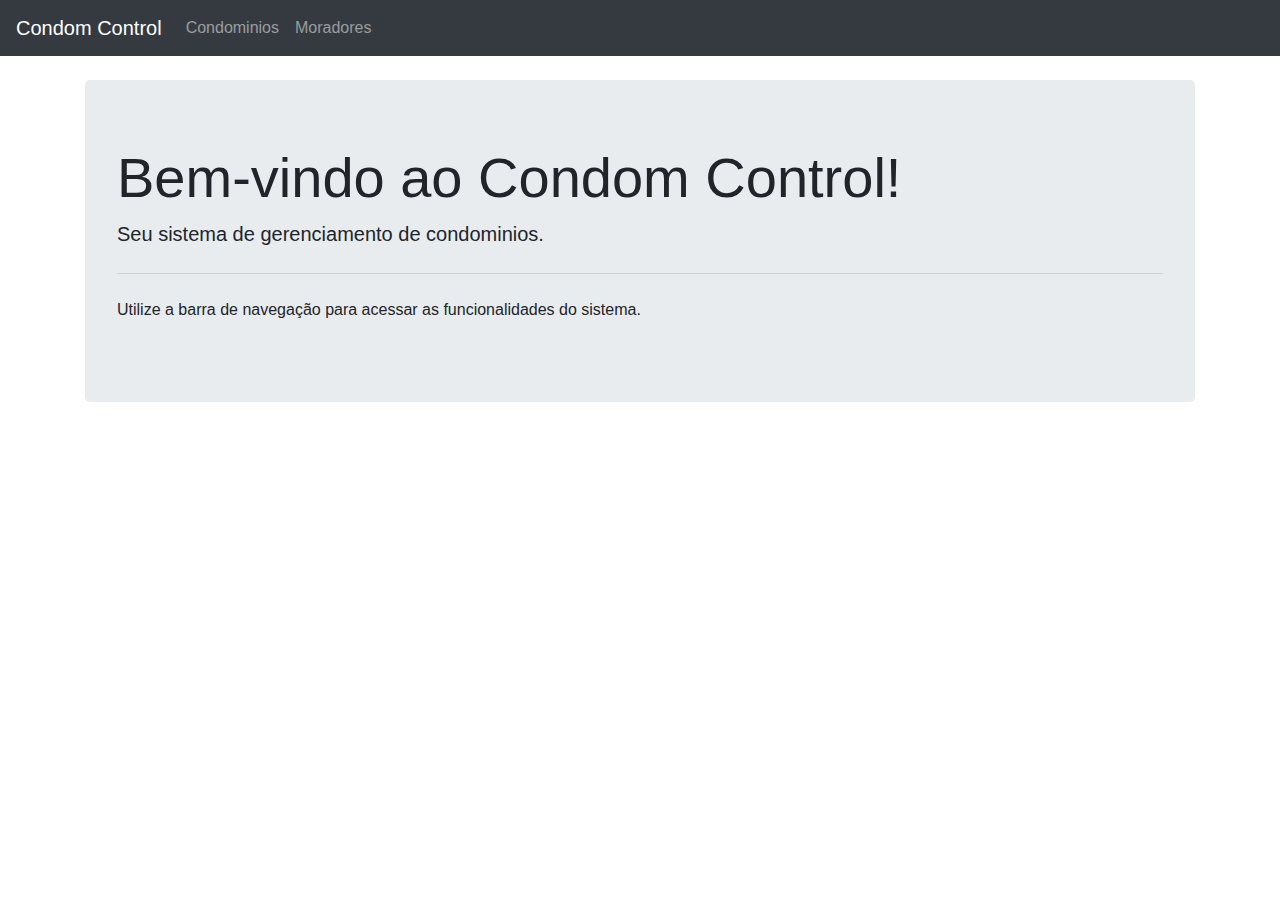
<file: src/main/resources/templates/index.html>
<!DOCTYPE html>
<html xmlns:th="http://www.thymeleaf.org">
<head>
    <title>Condom Control</title>
    <link rel="stylesheet" href="https://stackpath.bootstrapcdn.com/bootstrap/4.5.2/css/bootstrap.min.css">
</head>
<body>
    <nav class="navbar navbar-expand-lg navbar-dark bg-dark">
        <a class="navbar-brand" href="/">Condom Control</a>
        <button class="navbar-toggler" type="button" data-toggle="collapse" data-target="#navbarNav" aria-controls="navbarNav" aria-expanded="false" aria-label="Toggle navigation">
            <span class="navbar-toggler-icon"></span>
        </button>
        <div class="collapse navbar-collapse" id="navbarNav">
            <ul class="navbar-nav">
                <li class="nav-item">
                    <a class="nav-link" href="/condominios">Condominios</a>
                </li>
                <li class="nav-item">
                    <a class="nav-link" href="/moradores">Moradores</a>
                </li>
            </ul>
        </div>
    </nav>
    <div class="container">
        <div class="jumbotron mt-4">
            <h1 class="display-4">Bem-vindo ao Condom Control!</h1>
            <p class="lead">Seu sistema de gerenciamento de condominios.</p>
            <hr class="my-4">
            <p>Utilize a barra de navegação para acessar as funcionalidades do sistema.</p>
        </div>
    </div>
    <script src="https://code.jquery.com/jquery-3.5.1.slim.min.js"></script>
    <script src="https://cdn.jsdelivr.net/npm/@popperjs/core@2.5.4/dist/umd/popper.min.js"></script>
    <script src="https://stackpath.bootstrapcdn.com/bootstrap/4.5.2/js/bootstrap.min.js"></script>
</body>
</html>
</file>
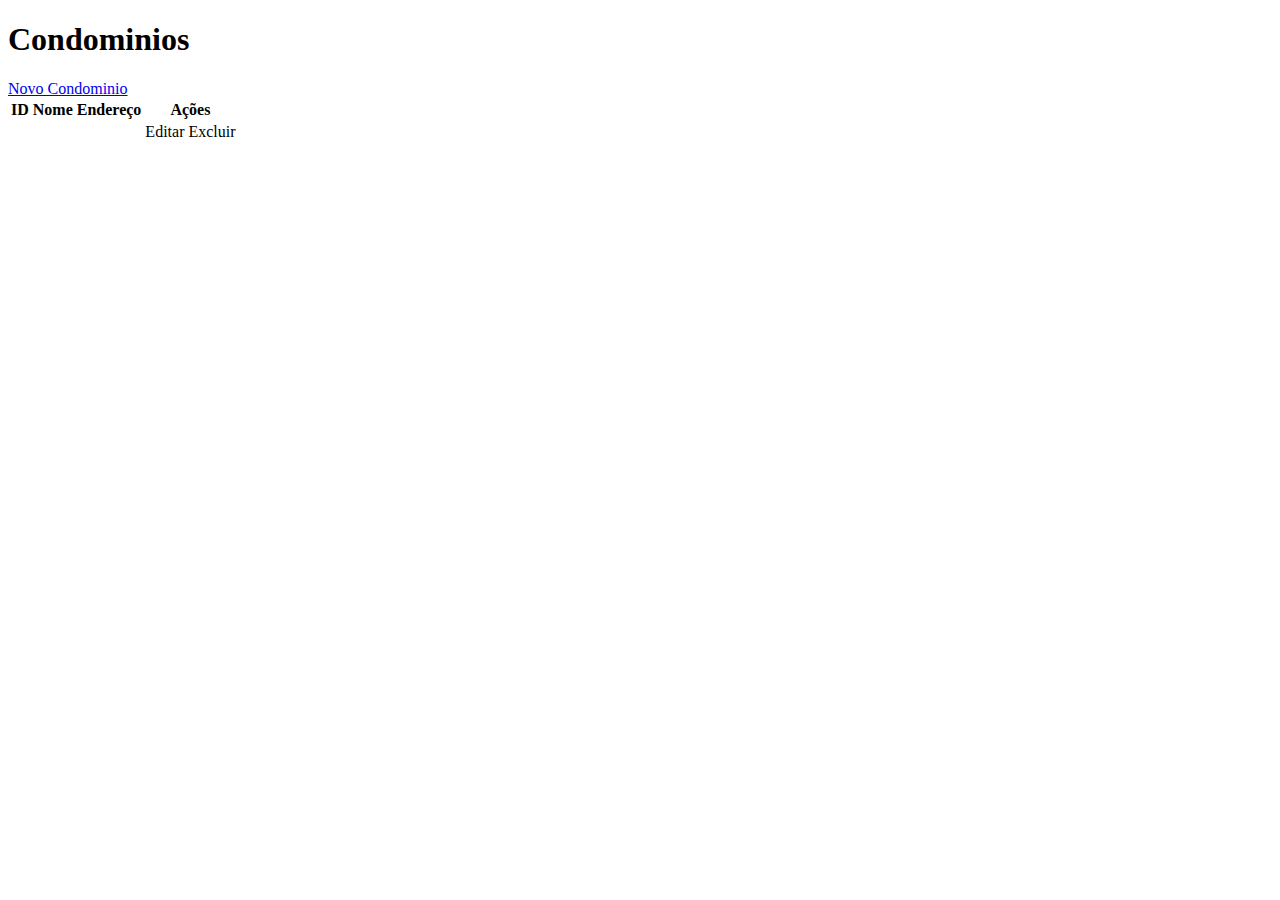
<file: src/main/resources/templates/condominios/index.html>
<!DOCTYPE html>
<html xmlns:th="http://www.thymeleaf.org">
<head th:replace="~{fragments/header :: header('Condominios')}"></head>
<body>
    <div th:replace="~{fragments/header :: navbar}"></div>
    <div class="container">
        <h1 class="my-4">Condominios</h1>
        <a href="/condominios/new" class="btn btn-primary mb-3">Novo Condominio</a>
        <table class="table table-striped">
            <thead>
                <tr>
                    <th>ID</th>
                    <th>Nome</th>
                    <th>Endereço</th>
                    <th>Ações</th>
                </tr>
            </thead>
            <tbody>
                <tr th:each="condominio : ${condominios}">
                    <td th:text="${condominio.id}"></td>
                    <td th:text="${condominio.nome}"></td>
                    <td th:text="${condominio.endereco}"></td>
                    <td>
                        <a th:href="@{/condominios/edit/{id}(id=${condominio.id})}" class="btn btn-sm btn-warning">Editar</a>
                        <a th:href="@{/condominios/delete/{id}(id=${condominio.id})}" class="btn btn-sm btn-danger">Excluir</a>
                    </td>
                </tr>
            </tbody>
        </table>
    </div>
    <div th:replace="~{fragments/footer :: footer}"></div>
</body>
</html>
</file>
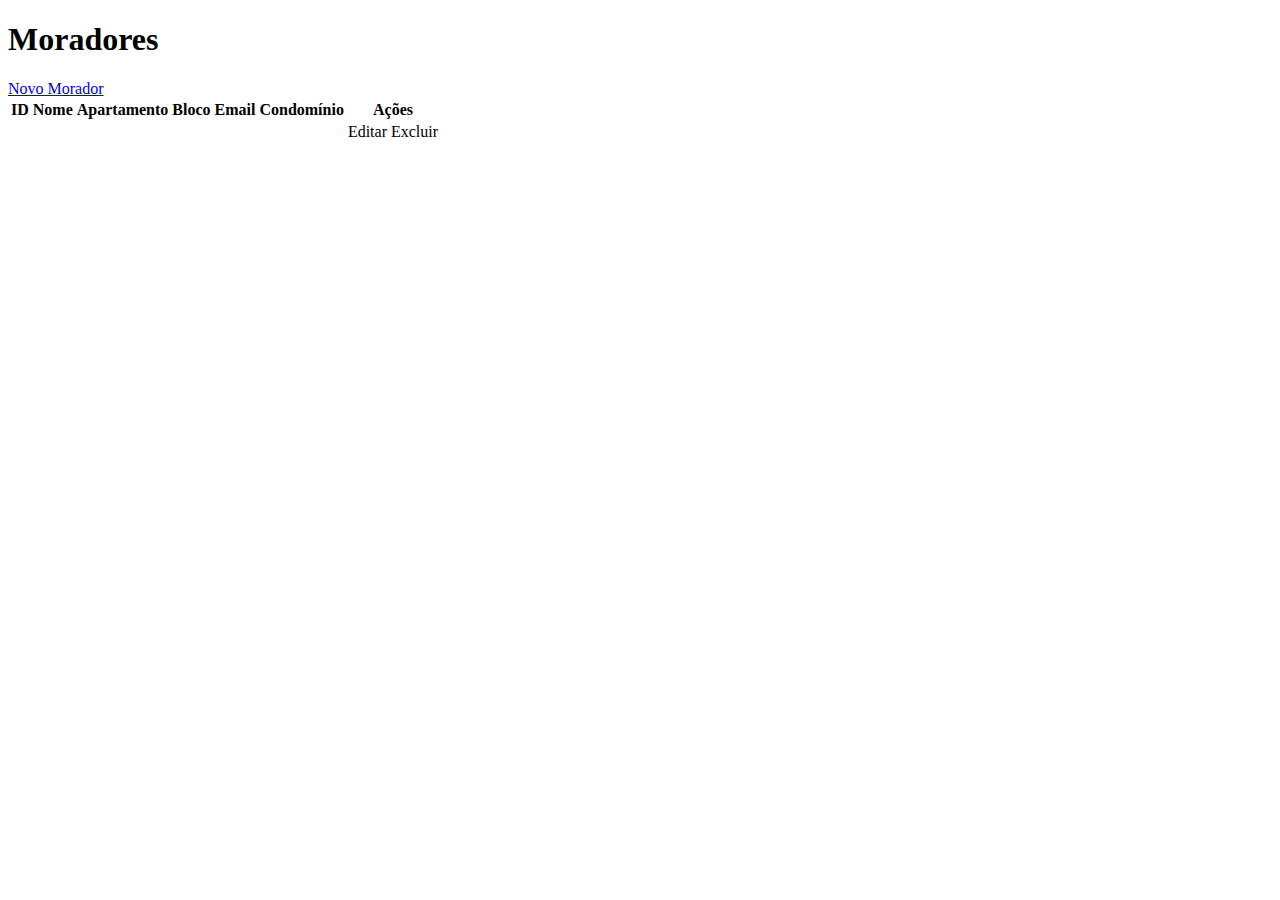
<file: src/main/resources/templates/moradores/index.html>
<!DOCTYPE html>
<html xmlns:th="http://www.thymeleaf.org">
<head th:replace="~{fragments/header :: header('Moradores')}"></head>
<body>
    <div th:replace="~{fragments/header :: navbar}"></div>
    <div class="container">
        <h1 class="my-4">Moradores</h1>
        <a href="/moradores/new" class="btn btn-primary mb-3">Novo Morador</a>
        <table class="table table-striped">
            <thead>
                <tr>
                    <th>ID</th>
                    <th>Nome</th>
                    <th>Apartamento</th>
                    <th>Bloco</th>
                    <th>Email</th>
                    <th>Condomínio</th>
                    <th>Ações</th>
                </tr>
            </thead>
            <tbody>
                <tr th:each="morador : ${moradores}">
                    <td th:text="${morador.id}"></td>
                    <td th:text="${morador.nome}"></td>
                    <td th:text="${morador.apartamento}"></td>
                    <td th:text="${morador.bloco}"></td>
                    <td th:text="${morador.email}"></td>
                    <td th:text="${morador.condominio?.nome}"></td>
                    <td>
                        <a th:href="@{/moradores/edit/{id}(id=${morador.id})}" class="btn btn-sm btn-warning">Editar</a>
                        <a th:href="@{/moradores/delete/{id}(id=${morador.id})}" class="btn btn-sm btn-danger">Excluir</a>
                    </td>
                </tr>
            </tbody>
        </table>
    </div>
    <div th:replace="~{fragments/footer :: footer}"></div>
</body>
</html>
</file>
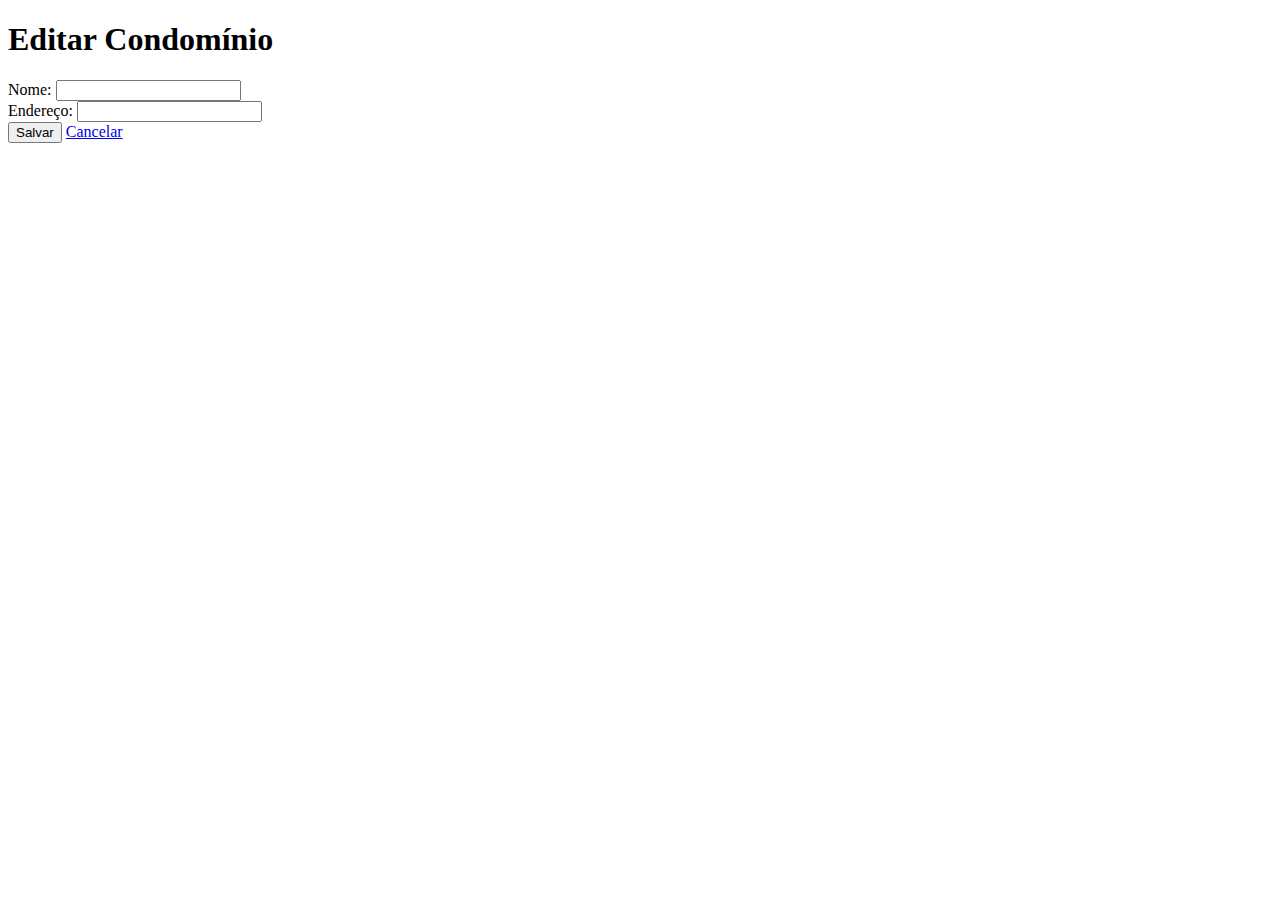
<file: src/main/resources/templates/condominios/edit.html>
<!DOCTYPE html>
<html xmlns:th="http://www.thymeleaf.org">
<head th:replace="~{fragments/header :: header('Editar Condomínio')}"></head>
<body>
    <div th:replace="~{fragments/header :: navbar}"></div>
    <div class="container">
        <h1 class="my-4">Editar Condomínio</h1>
        <form th:action="@{/condominios/{id}(id=${condominio.id})}" th:object="${condominio}" method="post">
            <input type="hidden" th:field="*{id}"/>
            <div class="form-group">
                <label>Nome:</label>
                <input type="text" class="form-control" th:field="*{nome}" required/>
            </div>
            <div class="form-group">
                <label>Endereço:</label>
                <input type="text" class="form-control" th:field="*{endereco}" required/>
            </div>
            <button type="submit" class="btn btn-primary">Salvar</button>
            <a href="/condominios" class="btn btn-secondary">Cancelar</a>
        </form>
    </div>
    <div th:replace="~{fragments/footer :: footer}"></div>
</body>
</html>
</file>
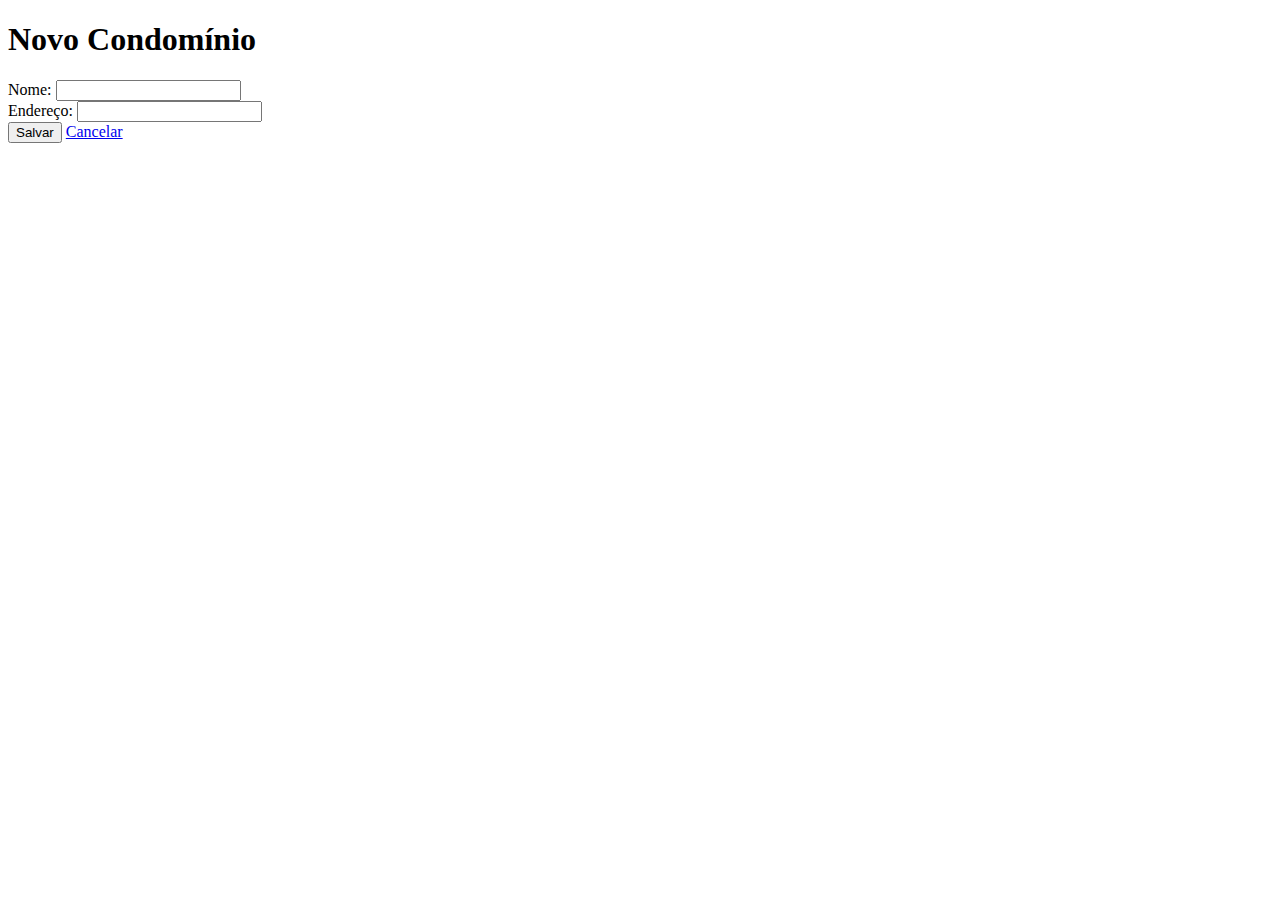
<file: src/main/resources/templates/condominios/new.html>
<!DOCTYPE html>
<html xmlns:th="http://www.thymeleaf.org">
<head th:replace="~{fragments/header :: header('Novo Condomínio')}"></head>
<body>
    <div th:replace="~{fragments/header :: navbar}"></div>
    <div class="container">
        <h1 class="my-4">Novo Condomínio</h1>
        <form th:action="@{/condominios}" th:object="${condominio}" method="post">
            <div class="form-group">
                <label>Nome:</label>
                <input type="text" class="form-control" th:field="*{nome}" required/>
            </div>
            <div class="form-group">
                <label>Endereço:</label>
                <input type="text" class="form-control" th:field="*{endereco}" required/>
            </div>
            <button type="submit" class="btn btn-primary">Salvar</button>
            <a href="/condominios" class="btn btn-secondary">Cancelar</a>
        </form>
    </div>
    <div th:replace="~{fragments/footer :: footer}"></div>
</body>
</html>
</file>
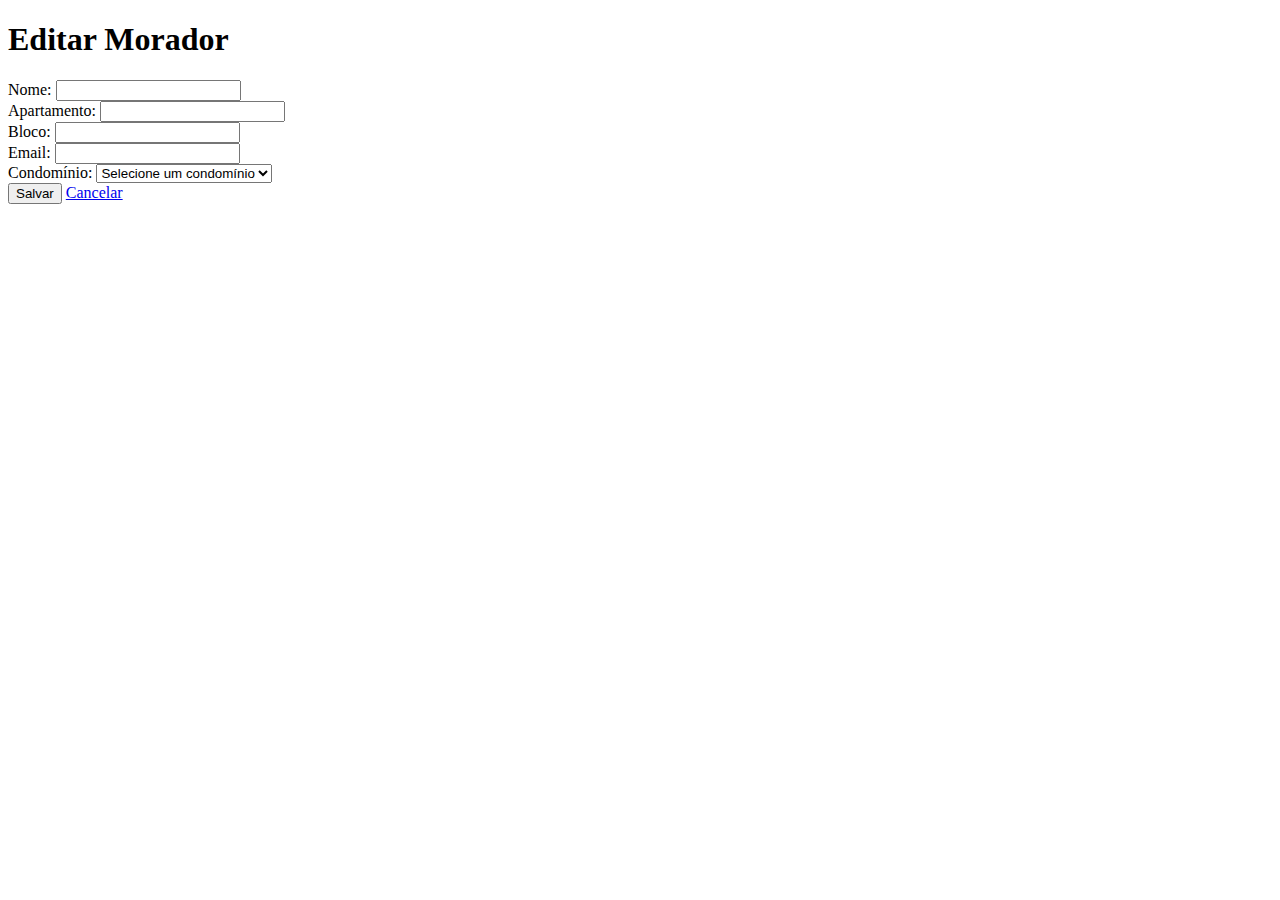
<file: src/main/resources/templates/moradores/edit.html>
<!DOCTYPE html>
<html xmlns:th="http://www.thymeleaf.org">
<head th:replace="~{fragments/header :: header('Editar Morador')}"></head>
<body>
    <div th:replace="~{fragments/header :: navbar}"></div>
    <div class="container">
        <h1 class="my-4">Editar Morador</h1>
        <form th:action="@{/moradores/{id}(id=${morador.id})}" th:object="${morador}" method="post">
            <input type="hidden" th:field="*{id}"/>
            <div class="form-group">
                <label>Nome:</label>
                <input type="text" class="form-control" th:field="*{nome}" th:errorclass="is-invalid"/>
                <div class="invalid-feedback" th:if="${#fields.hasErrors('nome')}" th:errors="*{nome}"></div>
            </div>
            <div class="form-group">
                <label>Apartamento:</label>
                <input type="text" class="form-control" th:field="*{apartamento}" th:errorclass="is-invalid"/>
                <div class="invalid-feedback" th:if="${#fields.hasErrors('apartamento')}" th:errors="*{apartamento}"></div>
            </div>
            <div class="form-group">
                <label>Bloco:</label>
                <input type="text" class="form-control" th:field="*{bloco}" th:errorclass="is-invalid"/>
                <div class="invalid-feedback" th:if="${#fields.hasErrors('bloco')}" th:errors="*{bloco}"></div>
            </div>
            <div class="form-group">
                <label>Email:</label>
                <input type="email" class="form-control" th:field="*{email}" th:errorclass="is-invalid"/>
                <div class="invalid-feedback" th:if="${#fields.hasErrors('email')}" th:errors="*{email}"></div>
            </div>
            <div class="form-group">
                <label>Condomínio:</label>
                <select class="form-control" th:field="*{condominio}" th:errorclass="is-invalid">
                    <option value="">Selecione um condomínio</option>
                    <option th:each="cond : ${condominios}" 
                            th:value="${cond.id}"
                            th:text="${cond.nome}">Nome do Condomínio</option>
                </select>
                <div class="invalid-feedback" th:if="${#fields.hasErrors('condominio')}" th:errors="*{condominio}"></div>
            </div>
            <button type="submit" class="btn btn-primary">Salvar</button>
            <a href="/moradores" class="btn btn-secondary">Cancelar</a>
        </form>
    </div>
    <div th:replace="~{fragments/footer :: footer}"></div>
</body>
</html>
</file>
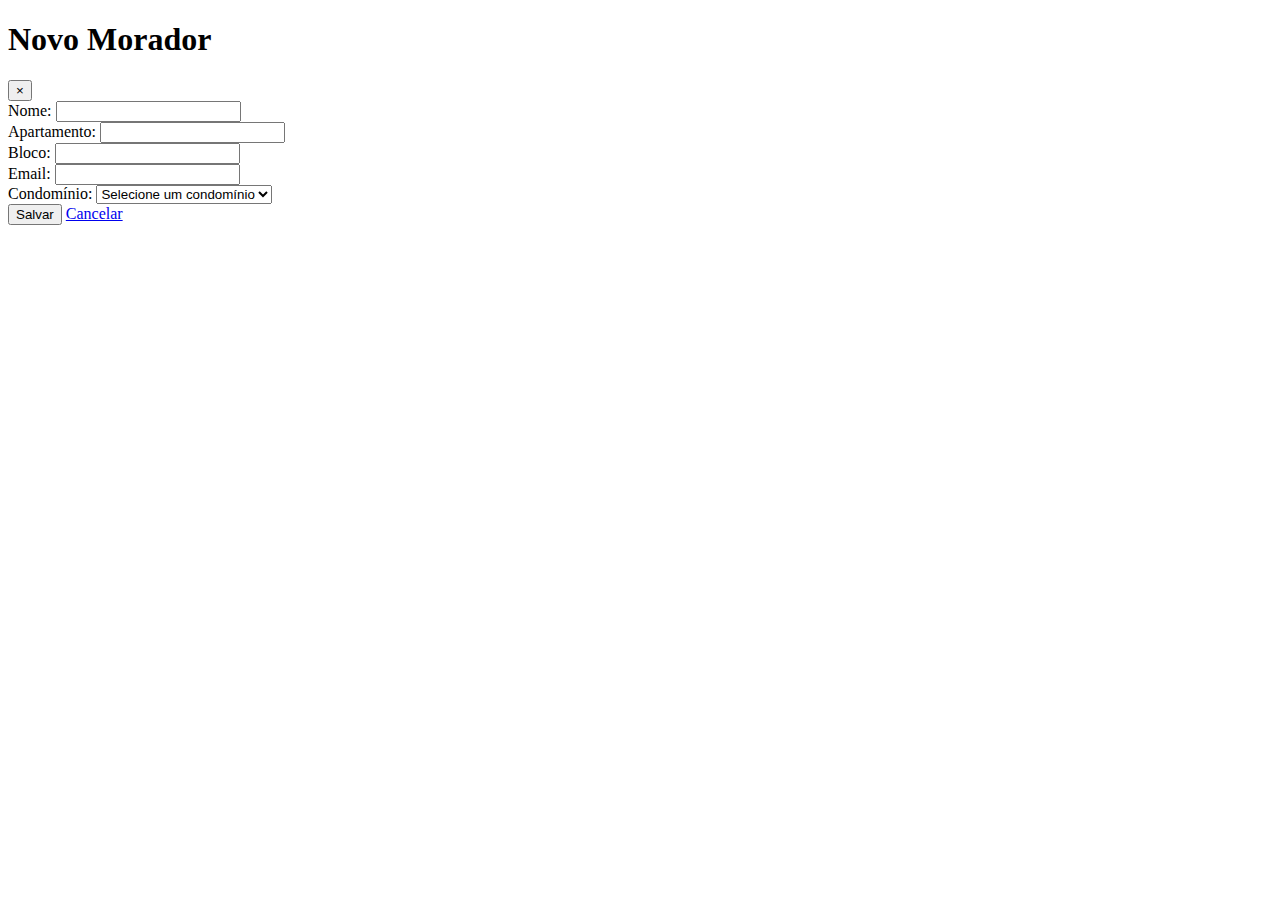
<file: src/main/resources/templates/moradores/new.html>
<!DOCTYPE html>
<html xmlns:th="http://www.thymeleaf.org">
<head th:replace="~{fragments/header :: header('Novo Morador')}"></head>
<body>
    <div th:replace="~{fragments/header :: navbar}"></div>
    <div class="container">
        <h1 class="my-4">Novo Morador</h1>
        
        <div th:if="${message}" class="alert alert-success alert-dismissible fade show" role="alert">
            <span th:text="${message}"></span>
            <button type="button" class="close" data-dismiss="alert" aria-label="Close">
                <span aria-hidden="true">&times;</span>
            </button>
        </div>

        <form th:action="@{/moradores}" th:object="${morador}" method="post">
            <div class="form-group">
                <label>Nome:</label>
                <input type="text" class="form-control" th:field="*{nome}" th:errorclass="is-invalid"/>
                <div class="invalid-feedback" th:if="${#fields.hasErrors('nome')}" th:errors="*{nome}"></div>
            </div>
            <div class="form-group">
                <label>Apartamento:</label>
                <input type="text" class="form-control" th:field="*{apartamento}" th:errorclass="is-invalid"/>
                <div class="invalid-feedback" th:if="${#fields.hasErrors('apartamento')}" th:errors="*{apartamento}"></div>
            </div>
            <div class="form-group">
                <label>Bloco:</label>
                <input type="text" class="form-control" th:field="*{bloco}" th:errorclass="is-invalid"/>
                <div class="invalid-feedback" th:if="${#fields.hasErrors('bloco')}" th:errors="*{bloco}"></div>
            </div>
            <div class="form-group">
                <label>Email:</label>
                <input type="email" class="form-control" th:field="*{email}" th:errorclass="is-invalid"/>
                <div class="invalid-feedback" th:if="${#fields.hasErrors('email')}" th:errors="*{email}"></div>
            </div>
            <div class="form-group">
                <label>Condomínio:</label>
                <select class="form-control" th:field="*{condominio}" th:errorclass="is-invalid">
                    <option value="">Selecione um condomínio</option>
                    <option th:each="cond : ${condominios}" 
                            th:value="${cond.id}"
                            th:text="${cond.nome}">Nome do Condomínio</option>
                </select>
                <div class="invalid-feedback" th:if="${#fields.hasErrors('condominio')}" th:errors="*{condominio}"></div>
            </div>
            <button type="submit" class="btn btn-primary">Salvar</button>
            <a href="/moradores" class="btn btn-secondary">Cancelar</a>
        </form>
    </div>
    <div th:replace="~{fragments/footer :: footer}"></div>
</body>
</html>
</file>
